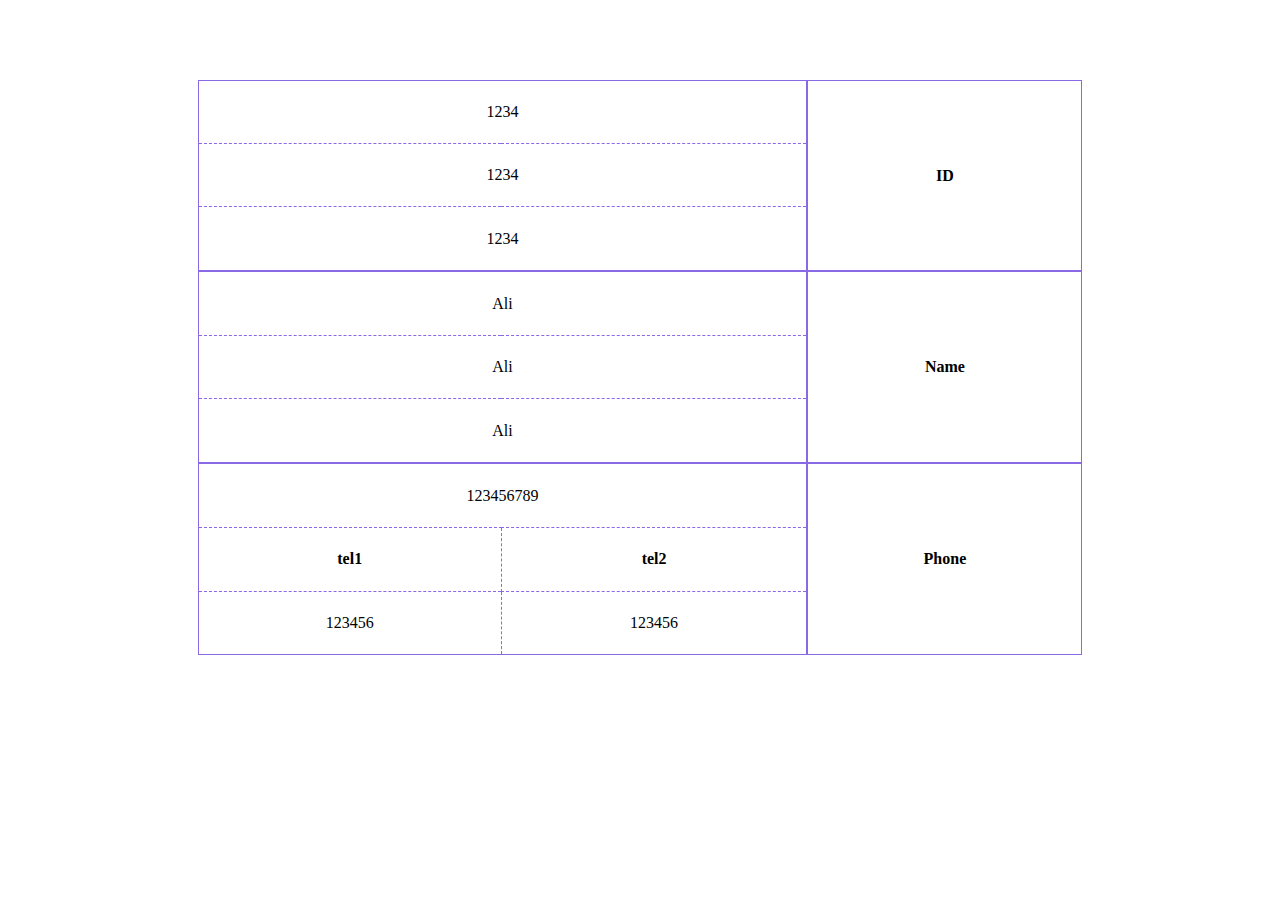
<file: index.html>
<html lang="en">
<head>
    <meta charset="UTF-8">
    <meta name="viewport" content="width=device-width, initial-scale=1.0">
    <title>Document</title>
    <style>
        html{
            direction: rtl;
        }
        table{
            border: 1px solid #8a69e7;
            border-radius: 1rem;
            border-collapse: collapse;
        }
        td, th{
            border: 1px dashed #8a69e7;
            text-align: center;
        }
        th:hover{
            background-color: #efefef;
        }
        td:hover{
            background: #efefef;
        }
        .head{
            border-left: 2px solid #8a69e7;
        }
        .lasttr{
            border-bottom: 2px solid #8a69e7;
        }
    </style>
</head>
    <body>
        
        <table border="1" style="width:70%; height: 65%; margin: 5rem auto;">
            <tr>
                <th rowspan="3" class="head">ID</th>
                <td colspan="2">1234</td>
            </tr>
            <tr>
                <td colspan="2">1234</td>
            </tr>
            <tr class="lasttr">
                <td colspan="2">1234</td>
            </tr>
            <tr>
                <th rowspan="3" class="head">
                    Name
                </th>
                <td colspan="2">
                    Ali
                </td>
            </tr>
            <tr>
                <td colspan="2">
                    Ali
                </td>
            </tr>
            <tr class="lasttr">
                <td colspan="2">
                    Ali
                </td>
            </tr>
            <tr>
                <th rowspan="3" class="head">
                    Phone
                </th>
                <td colspan="2">
                    123456789
                </td>
            </tr>
            <tr>
                <th>
                    tel2
                </th>
                <th>
                    tel1
                </th>
            </tr>
            <tr>
                <td>
                    123456
                </td>
                <td>
                    123456
                </td>
            </tr>
        </table>
    </body>
</html>
</file>
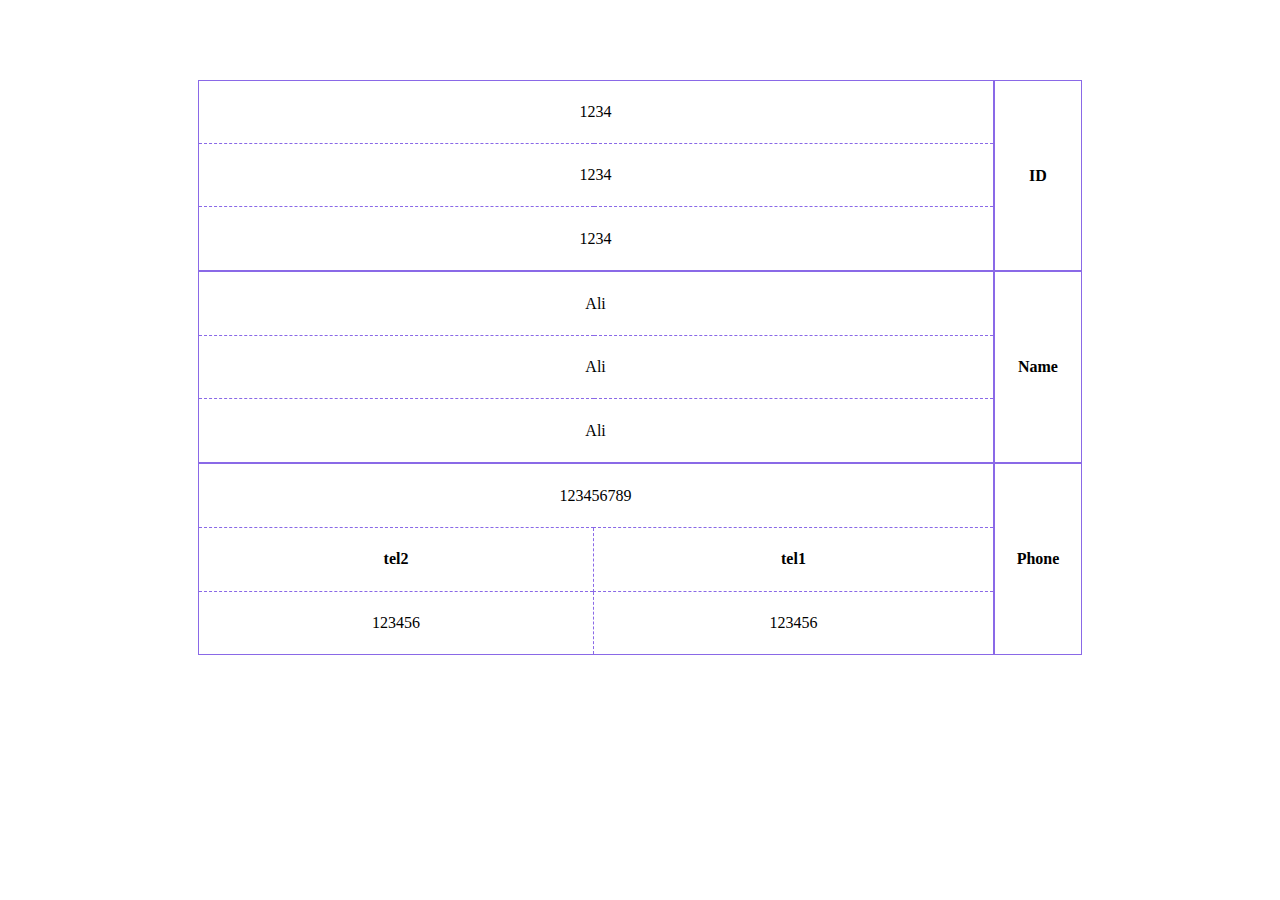
<file: first.html>
<html lang="en">
<head>
    <meta charset="UTF-8">
    <meta name="viewport" content="width=device-width, initial-scale=1.0">
    <title>Document</title>
    <style>
        html{
            direction: rtl;
        }
        table{
            border: 1px solid #8a69e7;
            border-radius: 1rem;
            border-collapse: collapse;
        }
        td, th{
            border: 1px dashed #8a69e7;
            text-align: center;
        }
        th:hover{
            background-color: #efefef;
        }
        td:hover{
            background: #efefef;
        }
        .head{
            border-left: 2px solid #8a69e7;
        }
        .lasttr{
            border-bottom: 2px solid #8a69e7;
        }
    </style>
</head>
    <body>
        
        <table border="1" style="width:70%; height: 65%; margin: 5rem auto;">

            <tr>
                <th rowspan="3" class="head">ID</th>
                <td colspan="2" width="90%">1234</td>
            </tr>

            <tr>
                <td colspan="2">1234</td>
            </tr>

            <tr class="lasttr">
                <td colspan="2">1234</td>
            </tr>

            <tr>
                <th rowspan="3" class="head">
                    Name
                </th>
                <td colspan="2">
                    Ali
                </td>
            </tr>

            <tr>
                <td colspan="2">
                    Ali
                </td>
            </tr>

            <tr class="lasttr">
                <td colspan="2">
                    Ali
                </td>
            </tr>

            <tr>
                <th rowspan="5" class="head">
                    Phone
                </th>
                <td colspan="2">
                    123456789
                </td>
            </tr>

            <tr>
                <th>
                    tel1
                </th>
                <th>
                    tel2
                </th>
            </tr>

            <tr>
                <td>
                    123456
                </td>
                <td>
                    123456
                </td>
            </tr>
        </table>
    </body>
</html>
</file>
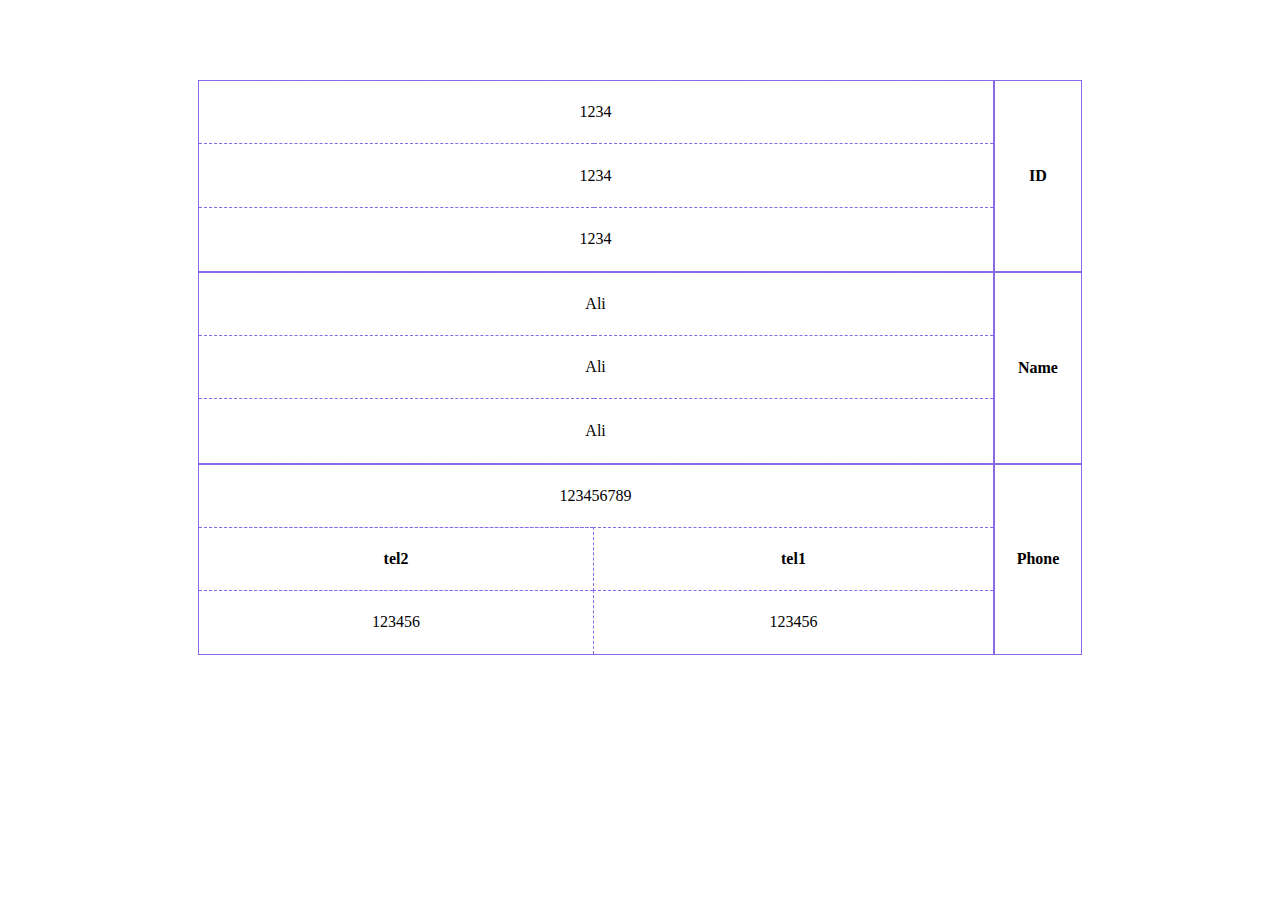
<file: main.html>
<html lang="en">
<head>
    <meta charset="UTF-8">
    <meta name="viewport" content="width=device-width, initial-scale=1.0">
    <title>Document</title>
    <style>
        html{
            direction: rtl;
        }
        table{
            border: 1px solid #8a69e7;
            border-radius: 1rem;
            border-collapse: collapse;
        }
        td, th{
            border: 1px dashed #8a69e7;
            text-align: center;
        }
        th:hover{
            background-color: #efefef;
        }
        td:hover{
            background: #efefef;
        }
        .head{
            border-left: 2px solid #8a69e7;
        }
        .lasttr{
            border-bottom: 2px solid #8a69e7;
        }
    </style>
</head>
    <body>
        
        <table border="1" style="width:70%; height: 65%; margin: 5rem auto;">

            <tr>
                <th rowspan="4" class="head">ID</th>
            </tr>

            <tr>
                <td colspan="2" width="90%">1234</td>
            </tr>

            <tr>
                <td colspan="2">1234</td>
            </tr>

            <tr class="lasttr">
                <td colspan="2">1234</td>
            </tr>

            <tr>
                <th rowspan="4" class="head">
                    Name
                </th>
            </tr>
            
            <tr>
                <td colspan="2">
                    Ali
                </td>
            </tr>

            <tr>
                <td colspan="2">
                    Ali
                </td>
            </tr>

            <tr class="lasttr">
                <td colspan="2">
                    Ali
                </td>
            </tr>

            <tr>
                <th rowspan="6" class="head">
                    Phone
                </th>
            </tr>
            
            <tr>
                <td colspan="2">
                    123456789
                </td>
            </tr>

            <tr>
                <th rowspan="2">
                    tel1
                </th>
            </tr>

            <tr>
                <th>
                    tel2
                </th>
            </tr>

            <tr>
                <td rowspan="2">
                    123456
                </td>
            </tr>
            
            <tr>
                <td>
                    123456
                </td>
            </tr>
        </table>
    </body>
</html>
</file>
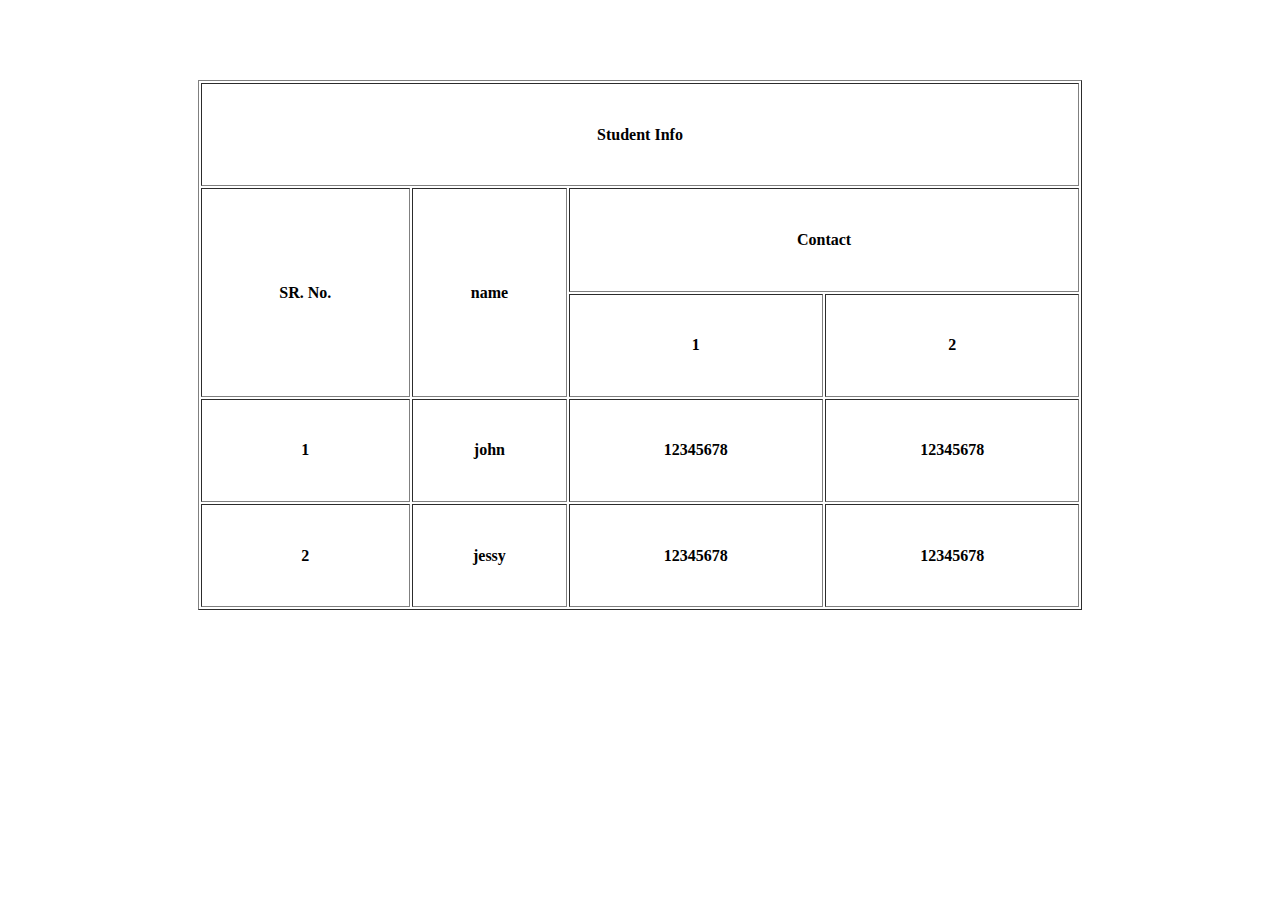
<file: test.html>
<html lang="en">
<head>
    <meta charset="UTF-8">
    <meta name="viewport" content="width=device-width, initial-scale=1.0">
    <title>Document</title>
</head>
<body>
    <table border="1" style="width: 70%; height: 60%; margin-left: auto; margin-right: auto; margin-top: 5rem;">
        <tr>
            <th colspan="4">
                Student Info
            </th>
        </tr>

        <tr>
            <th rowspan="2">
                SR. No.
            </th>

            <th rowspan="2">
                name
            </th>

            <th colspan="2">
                Contact
            </th>
        </tr>

        <tr>
            <th>
                1
            </th>
            <th>
                2
            </th>
        </tr>

        <tr>
            <th>
                1
            </th>
            <th>
                john
            </th>
            <th>
                12345678
            </th>
            <th>
                12345678
            </th>
        </tr>

        <tr>
            <th>
                2
            </th>
            <th>
                jessy
            </th>
            <th>
                12345678
            </th>
            <th>
                12345678
            </th>
        </tr>

    </table>
</body>
</html>
</file>
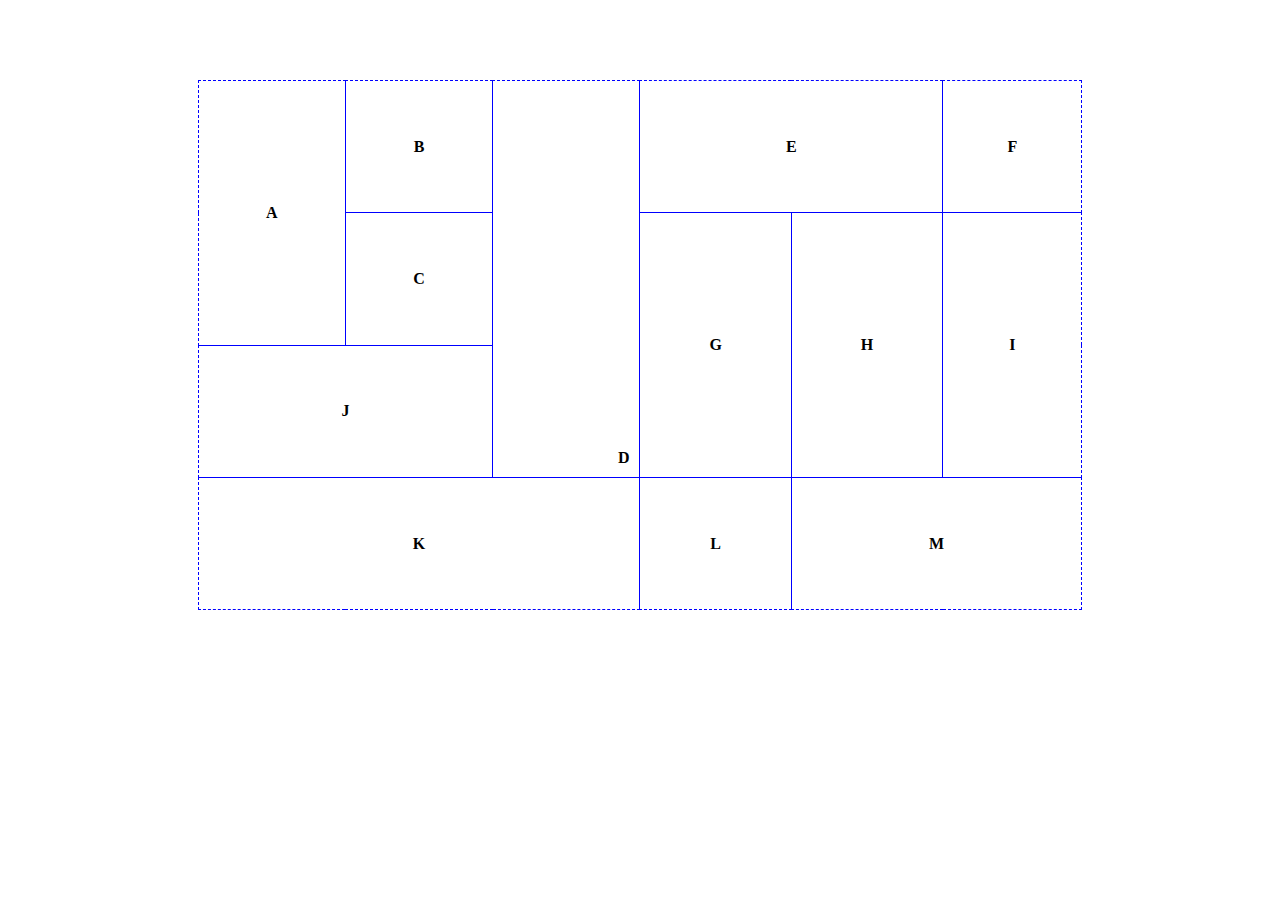
<file: test2.html>
<html lang="en">
<head>
    <meta charset="UTF-8">
    <meta name="viewport" content="width=device-width, initial-scale=1.0">
    <title>Document</title>

    <style>
        /* tr:nth-of-type(even) {
            background-color: rgb(237, 255, 205);
        } */
    </style>
</head>
<body>
    <table border="1" cellpadding="10" style="width: 70%; height: 60%; margin-left: auto; margin-right: auto; margin-top: 5rem; border-collapse: collapse; border-color: blue; border-style: dashed;">
        <tr>
            <th rowspan="2">A</th>
            <th>B</th>
            <th rowspan="3" align="right" valign="bottom">D</th>
            <th colspan="2">E</th>
            <th>F</th>
        </tr>
        <tr>
            <th>C</th>
            <th rowspan="2">G</th>
            <th rowspan="2">H</th>
            <th rowspan="2">I</th>
        </tr>
        <tr>
            <th colspan="2">J</th>
        </tr>
        <tr>
            <th colspan="3">K</th>
            <th>L</th>
            <th colspan="2">M</th>
        </tr>
    </table>
</body>
</html>
</file>
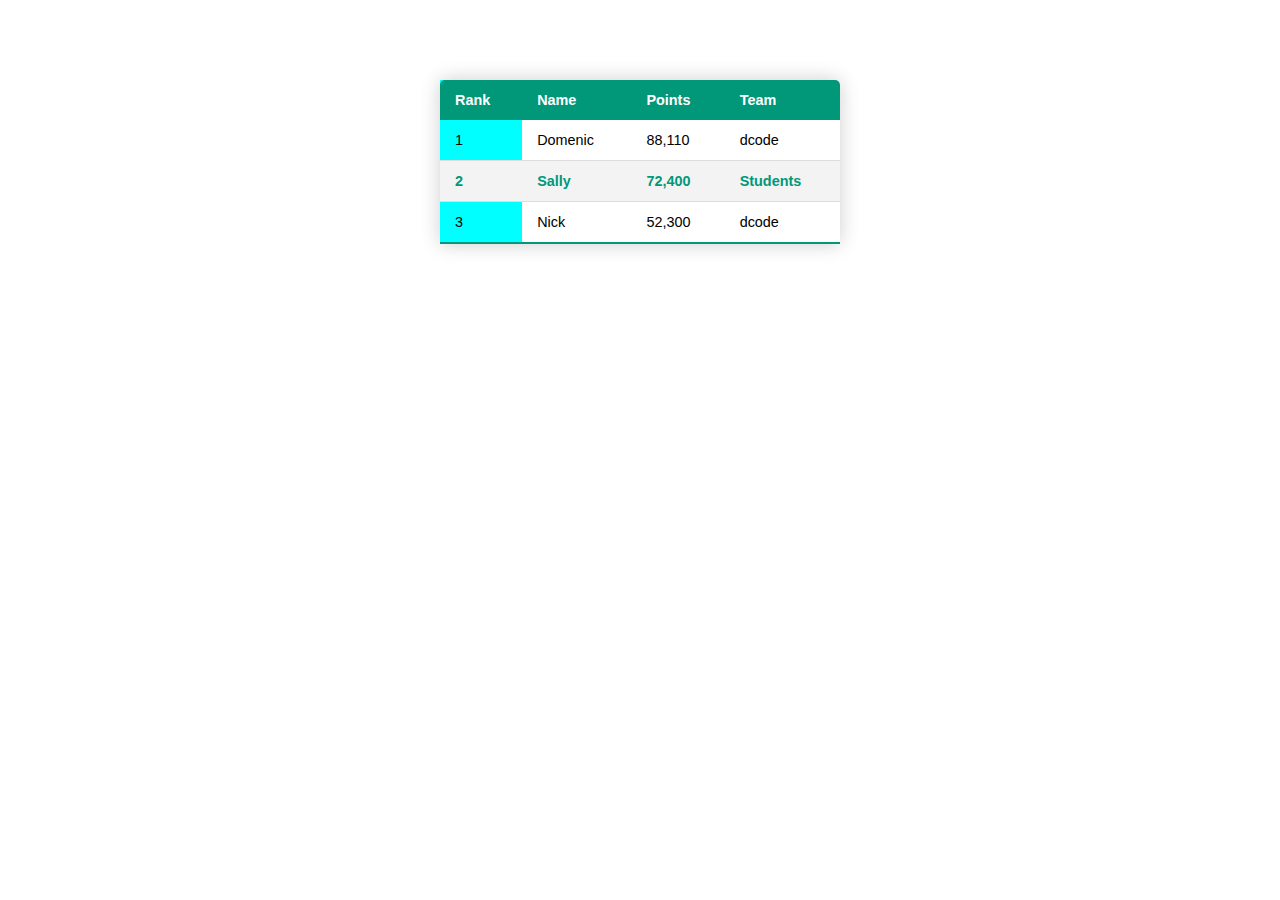
<file: test3.html>
<!DOCTYPE html>
<html lang="en">
<head>
    <meta charset="UTF-8">
    <meta http-equiv="X-UA-Compatible" content="IE=edge">
    <meta name="viewport" content="width=device-width, initial-scale=1.0">
    <title>How to Style HTML Tables with CSS</title>
    <link rel="stylesheet" href="main.css">
</head>
<body>
    <table class="content-table">
        <colgroup>
            <col span="1" style="background-color:aqua;">
        </colgroup>
        <thead>
          <tr>
            <th>Rank</th>
            <th>Name</th>
            <th>Points</th>
            <th>Team</th>
          </tr>
        </thead>
        <tbody>
          <tr>
            <td>1</td>
            <td>Domenic</td>
            <td>88,110</td>
            <td>dcode</td>
          </tr>
          <tr class="active-row">
            <td>2</td>
            <td>Sally</td>
            <td>72,400</td>
            <td>Students</td>
          </tr>
          <tr>
            <td>3</td>
            <td>Nick</td>
            <td>52,300</td>
            <td>dcode</td>
          </tr>
        </tbody>
      </table>
</body>
</html>
</file>
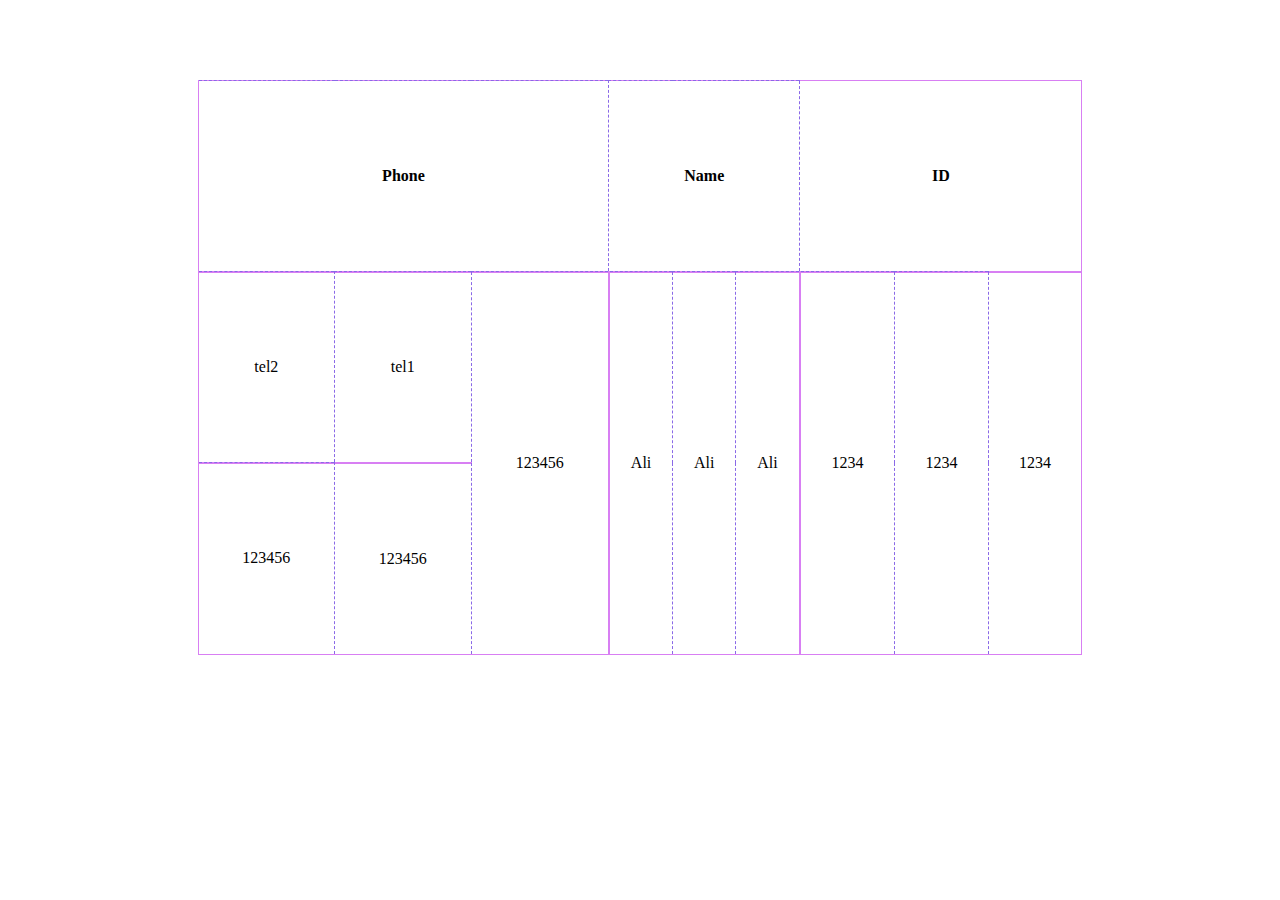
<file: Vmain.html>
<html lang="en">
<head>
    <meta charset="UTF-8">
    <meta name="viewport" content="width=device-width, initial-scale=1.0">
    <title>Document</title>
    <style>
        html{
            direction: rtl;
        }
        table{
            border: 1px solid #d87ff3;
            border-radius: 1rem;
            border-collapse: collapse;
        }
        td, th{
            border: 1px dashed #8a69e7;
            text-align: center;
        }
        th:hover{
            background-color: #efefef;
        }
        td:hover{
            background: #efefef;
        }
        .head{
            border-bottom: 2px solid #d87ff3;
        }
        .lasttr{
            border-left: 2px solid #d87ff3;
        }
    </style>
</head>
<body>
    
    <table border="1" style="width:70%; height: 65%; margin: 5rem auto;">

        <tr>
            <th rowspan="3" colspan="3" class="head">ID</th>
        </tr>

        <tr>
            <th rowspan="2" colspan="3" class="head">Name</th>
        </tr>

        <tr>
            <th rowspan="1" colspan="3" class="head">Phone</th>
        </tr>

        <tr>
            <td rowspan="11">1234</td>
        </tr>
        <tr>
            <td rowspan="10">1234</td>
        </tr>
        <tr>
            <td rowspan="9" class="lasttr">1234</td>
        </tr>
        <tr>
            <td rowspan="8">Ali</td>
        </tr>
        <tr>
            <td rowspan="7">Ali</td>
        </tr>
        <tr>
            <td rowspan="6" class="lasttr">Ali</td>
        </tr>
        <tr>
            <td rowspan="5">123456</td>
        </tr>
        <tr>
            <td rowspan="2" class="head">tel1</td>
        </tr>
        <tr>
            <td class="head">tel2</td>
        </tr>
        <tr>
            <td rowspan="2">123456</td>
        </tr>
        <tr>
            <td>123456</td>
        </tr>
    </table>
</body>
</html>
</file>
<file: main.css>
* {
    /* Change your font family */
    font-family: sans-serif;
}

.content-table {
    border-collapse: collapse;
    margin: 5rem auto;
    font-size: 0.9em;
    min-width: 400px;
    border-radius: 5px 5px 0 0;
    overflow: hidden;
    box-shadow: 0 0 20px rgba(0, 0, 0, 0.2);
}

.content-table thead tr {
    background-color: #009879;
    color: #ffffff;
    text-align: left;
    font-weight: bold;
}

.content-table th,
.content-table td {
    padding: 12px 15px;
}

.content-table tbody tr {
    border-bottom: 1px solid #dddddd;
}

.content-table tbody tr:nth-of-type(even) {
    background-color: #f3f3f3;
}

.content-table tbody tr:last-of-type {
    border-bottom: 2px solid #009879;
}

.content-table tbody tr.active-row {
    font-weight: bold;
    color: #009879;
}
</file>
